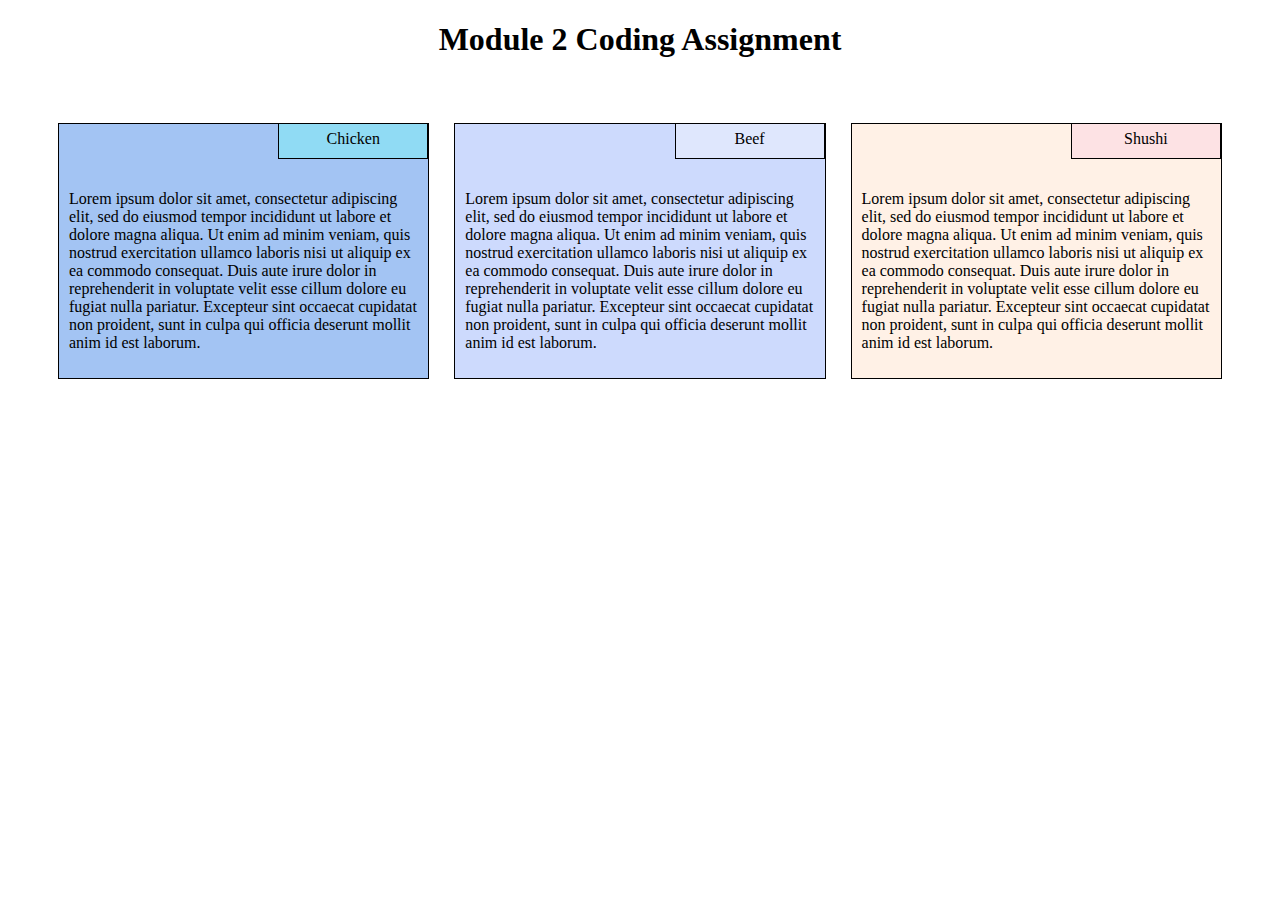
<file: module2-solution/index.html>
<!DOCTYPE html>
<html>
<head>
<meta charset="utf-8">
<meta name="viewport" content="width=device-width, initial-scale=1">
<link rel="stylesheet" href="style.css">
<title>Module 2 Coding Assignment</title>
</head>
<body>
<h1>Module 2 Coding Assignment</h1>

<div class="row">

  <div class="col-lg-4 col-md-6 col-ld-12">
    <div id="box1">
      <div id="content_item1">Chicken</div>
        <p>Lorem ipsum dolor sit amet, consectetur adipiscing elit, sed do eiusmod tempor incididunt ut labore et dolore magna aliqua. Ut enim ad minim veniam, quis nostrud exercitation ullamco laboris nisi ut aliquip ex ea commodo consequat. Duis aute irure dolor in reprehenderit in voluptate velit esse cillum dolore eu fugiat nulla pariatur. Excepteur sint occaecat cupidatat non proident, sunt in culpa qui officia deserunt mollit anim id est laborum. </p>
    </div>
  </div>
  
  <div class="col-lg-4 col-md-6 col-ld-12">
    <div id="box2">
      <div id="content_item2">Beef</div>
        <p>Lorem ipsum dolor sit amet, consectetur adipiscing elit, sed do eiusmod tempor incididunt ut labore et dolore magna aliqua. Ut enim ad minim veniam, quis nostrud exercitation ullamco laboris nisi ut aliquip ex ea commodo consequat. Duis aute irure dolor in reprehenderit in voluptate velit esse cillum dolore eu fugiat nulla pariatur. Excepteur sint occaecat cupidatat non proident, sunt in culpa qui officia deserunt mollit anim id est laborum.</p>
    </div>
  </div>

  <div class="col-lg-4 col-md-12 col-ld-12">
    <div id="box3">
      <div id="content_item3">Shushi</div>
        <p>Lorem ipsum dolor sit amet, consectetur adipiscing elit, sed do eiusmod tempor incididunt ut labore et dolore magna aliqua. Ut enim ad minim veniam, quis nostrud exercitation ullamco laboris nisi ut aliquip ex ea commodo consequat. Duis aute irure dolor in reprehenderit in voluptate velit esse cillum dolore eu fugiat nulla pariatur. Excepteur sint occaecat cupidatat non proident, sunt in culpa qui officia deserunt mollit anim id est laborum. </p>
    </div>
  </div>
  
</div>

</body>
</html>
</file>
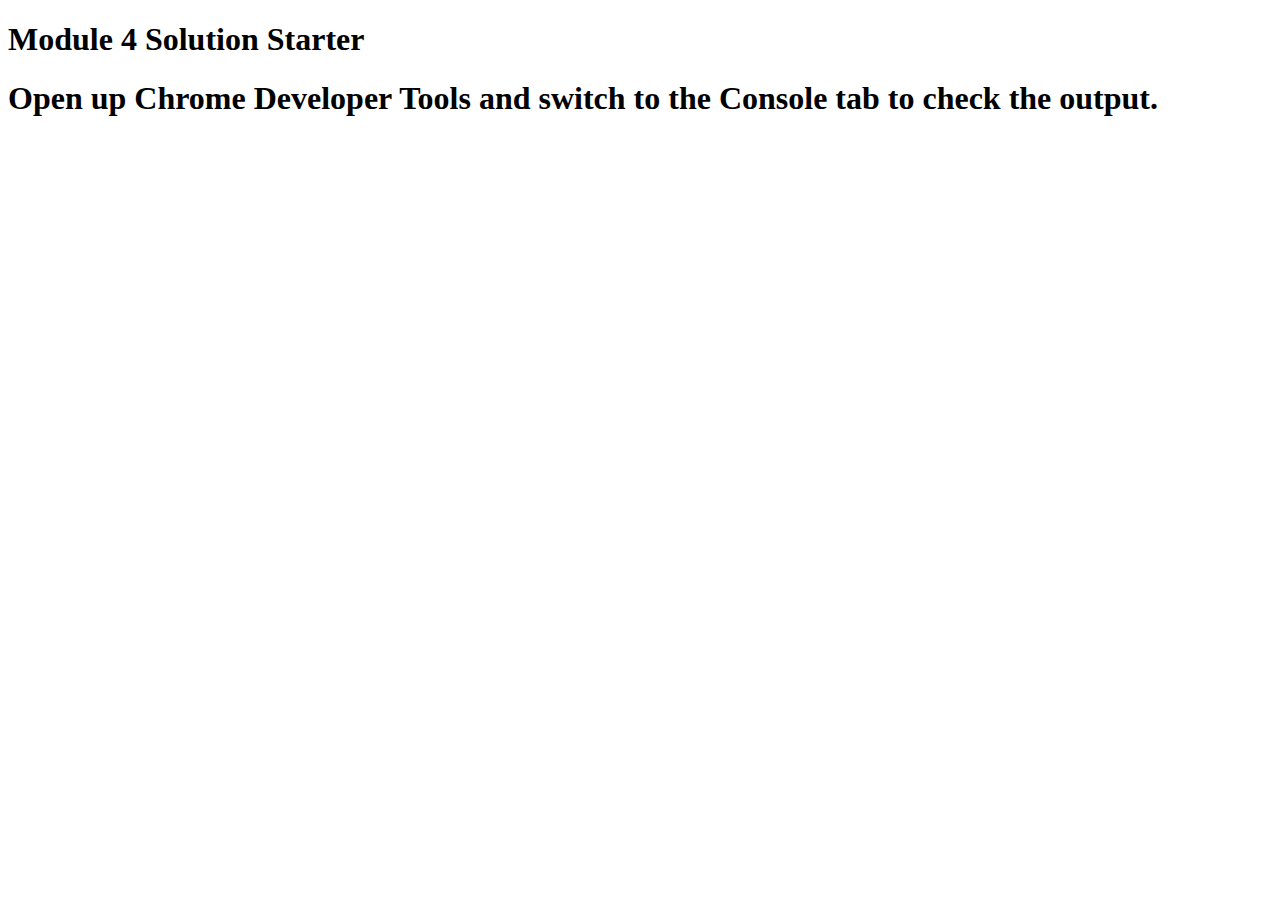
<file: module4-solution-easy/index.html>
<!DOCTYPE html>
<html>
<head>
  <meta charset="utf-8">
  <title>Module 4 Solution Starter</title>
  <script src="SpeakHello.js"></script>
  <script src="SpeakGoodBye.js"></script>
  <script src="script.js"></script>
</head>
<body>
  <h1>Module 4 Solution Starter</h1>
  <h1>Open up Chrome Developer Tools and switch to the Console tab to check the output.</h1>
</body>
</html>
</file>
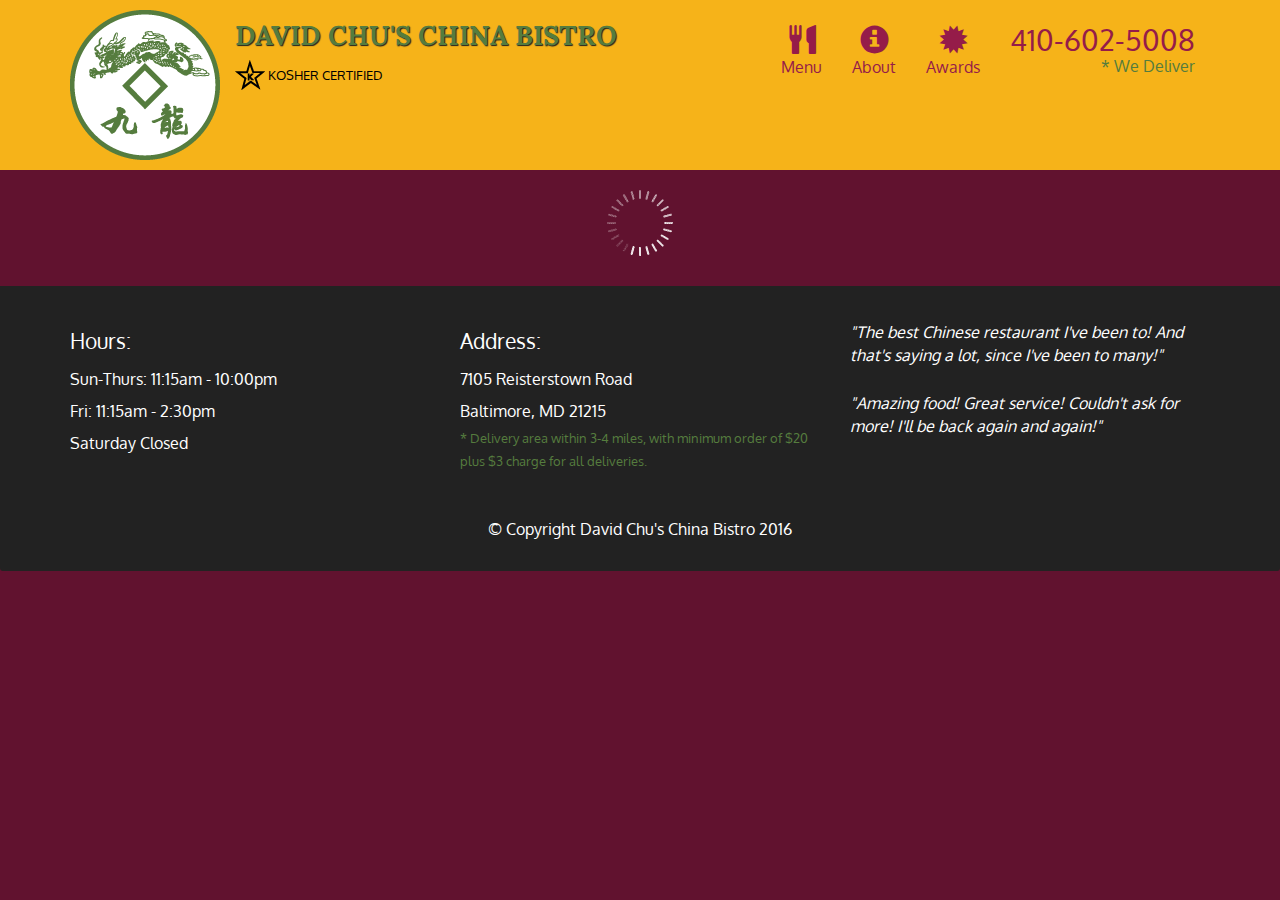
<file: module5-solution/index.html>
<!doctype html>
<html lang="en">
  <head>
    <meta charset="utf-8">
    <meta http-equiv="X-UA-Compatible" content="IE=edge">
    <meta name="viewport" content="width=device-width, initial-scale=1">
    <title>David Chu's China Bistro</title>
    <link rel="stylesheet" href="css/bootstrap.min.css">
    <link rel="stylesheet" href="css/styles.css">
    <link href='https://fonts.googleapis.com/css?family=Oxygen:400,300,700' rel='stylesheet' type='text/css'>
    <link href='https://fonts.googleapis.com/css?family=Lora' rel='stylesheet' type='text/css'>
  </head>
<body>
  <header>
    <nav id="header-nav" class="navbar navbar-default">
      <div class="container">
        <div class="navbar-header">
          <a href="index.html" class="pull-left visible-md visible-lg">
            <div id="logo-img" alt="Logo image"></div>
          </a>

          <div class="navbar-brand">
            <a href="index.html"><h1>David Chu's China Bistro</h1></a>
            <p>
              <img src="images/star-k-logo.png" alt="Kosher certification">
              <span>Kosher Certified</span>
            </p>
          </div>

          <button id="navbarToggle" type="button" class="navbar-toggle collapsed" data-toggle="collapse" data-target="#collapsable-nav" aria-expanded="false">
            <span class="sr-only">Toggle navigation</span>
            <span class="icon-bar"></span>
            <span class="icon-bar"></span>
            <span class="icon-bar"></span>
          </button>
        </div>
        
        <div id="collapsable-nav" class="collapse navbar-collapse">
           <ul id="nav-list" class="nav navbar-nav navbar-right">
            <li id="navHomeButton" class="visible-xs active">
              <a href="index.html">
                <span class="glyphicon glyphicon-home"></span> Home</a>
            </li>
            <li id="navMenuButton">
              <a href="#" onclick="$dc.loadMenuCategories();">
                <span class="glyphicon glyphicon-cutlery"></span><br class="hidden-xs"> Menu</a>
            </li>
            <li>
              <a href="#">
                <span class="glyphicon glyphicon-info-sign"></span><br class="hidden-xs"> About</a>
            </li>
            <li>
              <a href="#">
                <span class="glyphicon glyphicon-certificate"></span><br class="hidden-xs"> Awards</a>
            </li>
            <li id="phone" class="hidden-xs">
              <a href="tel:410-602-5008">
                <span>410-602-5008</span></a><div>* We Deliver</div>
            </li>
          </ul><!-- #nav-list -->
        </div><!-- .collapse .navbar-collapse -->
      </div><!-- .container -->
    </nav><!-- #header-nav -->
  </header>

  <div id="call-btn" class="visible-xs">
    <a class="btn" href="tel:410-602-5008">
    <span class="glyphicon glyphicon-earphone"></span>
    410-602-5008
    </a>
  </div>
  <div id="xs-deliver" class="text-center visible-xs">* We Deliver</div>

  <div id="main-content" class="container"></div>

  <footer class="panel-footer">
    <div class="container">
      <div class="row">
        <section id="hours" class="col-sm-4">
          <span>Hours:</span><br>
          Sun-Thurs: 11:15am - 10:00pm<br>
          Fri: 11:15am - 2:30pm<br>
          Saturday Closed
          <hr class="visible-xs">
        </section>
        <section id="address" class="col-sm-4">
          <span>Address:</span><br>
          7105 Reisterstown Road<br>
          Baltimore, MD 21215
          <p>* Delivery area within 3-4 miles, with minimum order of $20 plus $3 charge for all deliveries.</p>
          <hr class="visible-xs">
        </section>
        <section id="testimonials" class="col-sm-4">
          <p>"The best Chinese restaurant I've been to! And that's saying a lot, since I've been to many!"</p>
          <p>"Amazing food! Great service! Couldn't ask for more! I'll be back again and again!"</p>
        </section>
      </div>
      <div class="text-center">&copy; Copyright David Chu's China Bistro 2016</div>
    </div>
  </footer>

  <!-- jQuery (Bootstrap JS plugins depend on it) -->
  <script src="js/jquery-2.1.4.min.js"></script>
  <script src="js/bootstrap.min.js"></script>
  <script src="js/ajax-utils.js"></script>
  <script src="js/script.js"></script>
</body>
</html>
</file>
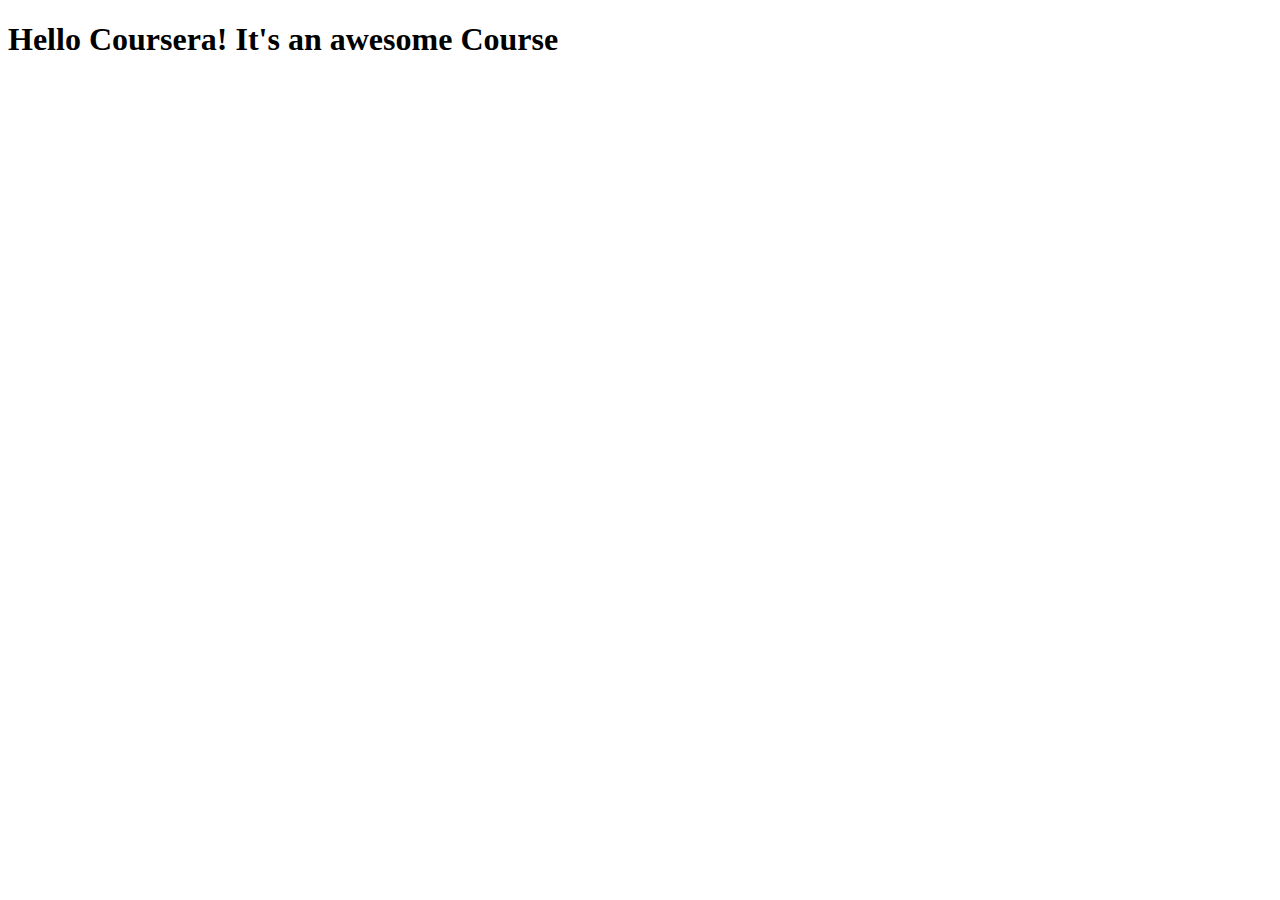
<file: site/index.html>
<!DOCTYPE html>
<html>
<head>
	<meta charset="utf-8">
	<meta name="viewport" content="width=device-width, initial-scale=1">
	<title>Hello Coursera!</title>
</head>
<body>
<h1>Hello Coursera! It's an awesome Course</h1>
</body>
</html>
</file>
<file: module2-solution/style.css>
/********** Base styles **********/
* {
  box-sizing: border-box;
}
h1 {
  margin-bottom: 15px;
  text-align: center;
}

#box1 {
  margin-top: 50px;
  padding: 10px;
  overflow: auto;
  background-color: #A3C4F3;
  border: 1px solid black;

}
#box2 {
  margin-top: 50px;
  padding: 10px;
  overflow: auto;
  background-color: #CDDAFD;
  border: 1px solid black;
}

#box3 {
  margin-top: 50px;
  padding: 10px;
  overflow: auto;
  background-color: #FFF1E6;
  border: 1px solid black;
}

#content_item1 {
  border: 1px solid black;
  padding: 10px;
  text-align: center;
}

#content_item2 {
  border: 1px solid black;
  padding: 10px;
  text-align: center;

}
#content_item3 {
  border: 1px solid black;
  padding: 10px;
  text-align: center;
}

/* Simple Responsive Framework. */
.row {
  width: 100%;
}

/********** Large devices only **********/
@media (min-width: 992px) {

  #box1 {
    margin-left: 50px; 
    margin-right: auto;
  }
  #box2 {
    margin-right: 25px;
    margin-left: 25px;
  }
  #box3 {
    margin-left: auto; 
    margin-right: 50px;
  }
  #content_item1 {
    background-color: #90DBF4;
    width: 150px;
    margin-left: auto; 
    margin-right: 0;
    position: relative;
    bottom: 15px;
    left: 10px;
  }
  #content_item2 {
    background-color: #DFE7FD;
    width: 150px;
    margin-left: auto; 
    margin-right: 0;
    position: relative;
    bottom: 15px;
    left: 10px;
  }
  #content_item3 {
    background-color: #FDE2E4;
    width: 150px;
    margin-left: auto; 
    margin-right: 0;
    position: relative;
    bottom: 15px;
    left: 10px;
  }

  .col-lg-1, .col-lg-2, .col-lg-3, .col-lg-4, .col-lg-5, .col-lg-6, .col-lg-7, .col-lg-8, .col-lg-9, .col-lg-10, .col-lg-11, .col-lg-12 {
    float: left;

  }
  .col-lg-1 {
    width: 8.33%;
  }
  .col-lg-2 {
    width: 16.66%;
  }
  .col-lg-3 {
    width: 25%;
  }
  .col-lg-4 {
    width: 33.33%;
  }
  .col-lg-5 {
    width: 41.66%;
  }
  .col-lg-6 {
    width: 50%;
  }
  .col-lg-7 {
    width: 58.33%;
  }
  .col-lg-8 {
    width: 66.66%;
  }
  .col-lg-9 {
    width: 74.99%;
  }
  .col-lg-10 {
    width: 83.33%;
  }
  .col-lg-11 {
    width: 91.66%;
  }
  .col-lg-12 {
    width: 100%;
  }
}

/********** Medium devices only **********/
@media (min-width: 768px ) and (max-width: 991px) {
  #content_item1 {
    background-color: #90DBF4;
    width: 200px;
    margin-left: auto; 
    margin-right: 0;
    position: relative;
    bottom: 15px;
    left: 10px;
  }
  #content_item2 {
    background-color: #DFE7FD;
    width: 200px;
    margin-left: auto; 
    margin-right: 0;
    position: relative;
    bottom: 15px;
    left: 10px;
  }
  #content_item3 {
    background-color: #FDE2E4;
    width: 200px;
    margin-left: auto; 
    margin-right: 0;
    position: relative;
    bottom: 15px;
    left: 10px;
  }

  #box1 {
    margin-left: 0px; 
    margin-right: 25px;
  }
  #box2 {
    margin-right: 0px;
    margin-left: 25px;
  }


  .col-md-1, .col-md-2, .col-md-3, .col-md-4, .col-md-5, .col-md-6, .col-md-7, .col-md-8, .col-md-9, .col-md-10, .col-md-11, .col-md-12 {
    float: left;
  }
  .col-md-1 {
    width: 8.33%;
  }
  .col-md-2 {
    width: 16.66%;
  }
  .col-md-3 {
    width: 25%;
  }
  .col-md-4 {
    width: 33.33%;
  }
  .col-md-5 {
    width: 41.66%;
  }
  .col-md-6 {
    width: 50%;
  }
  .col-md-7 {
    width: 58.33%;
  }
  .col-md-8 {
    width: 66.66%;
  }
  .col-md-9 {
    width: 74.99%;
  }
  .col-md-10 {
    width: 83.33%;
  }
  .col-md-11 {
    width: 91.66%;
  }
  .col-md-12 {
    width: 100%;
  }
}

/********** Small devices only **********/
@media (max-width: 767px ) {
  #content_item1 {
    background-color: #90DBF4;
    width: 250px;
    margin-left: auto; 
    margin-right: 0;
    position: relative;
    bottom: 15px;
    left: 10px;
  }
  #content_item2 {
    background-color: #DFE7FD;
    width: 250px;
    margin-left: auto; 
    margin-right: 0;
    position: relative;
    bottom: 15px;
    left: 10px;
  }
  #content_item3 {
    background-color: #FDE2E4;
    width: 250px;
    margin-left: auto; 
    margin-right: 0;
    position: relative;
    bottom: 15px;
    left: 10px;
  }
  .col-ld-1, .col-ld-2, .col-ld-3, .col-md-4, .col-ld-5, .col-ld-6, .col-ld-7, .col-ld-8, .col-ld-9, .col-ld-10, .col-ld-11, .col-ld-12 {
    float: left;
  }
  .col-ld-1 {
    width: 8.33%;
  }
  .col-ld-2 {
    width: 16.66%;
  }
  .col-ld-3 {
    width: 25%;
  }
  .col-ld-4 {
    width: 33.33%;
  }
  .col-ld-5 {
    width: 41.66%;
  }
  .col-ld-6 {
    width: 50%;
  }
  .col-ld-7 {
    width: 58.33%;
  }
  .col-ld-8 {
    width: 66.66%;
  }
  .col-ld-9 {
    width: 74.99%;
  }
  .col-ld-10 {
    width: 83.33%;
  }
  .col-ld-11 {
    width: 91.66%;
  }
  .col-ld-12 {
    width: 100%;
  }
}
</file>
<file: module5-solution/css/styles.css>
body {
  font-size: 16px;
  color: #fff;
  background-color: #61122f;
  font-family: 'Oxygen', sans-serif;
}

/** HEADER **/
#header-nav {
  background-color: #f6b319;
  border-radius: 0;
  border: 0;
}

#logo-img {
  background: url('../images/restaurant-logo_large.png') no-repeat;
  width: 150px;
  height: 150px;
  margin: 10px 15px 10px 0;
}

.navbar-brand {
  padding-top: 25px;
}
.navbar-brand h1 { /* Restaurant name */
  font-family: 'Lora', serif;
  color: #557c3e;
  font-size: 1.5em;
  text-transform: uppercase;
  font-weight: bold;
  text-shadow: 1px 1px 1px #222;
  margin-top: 0;
  margin-bottom: 0;
  line-height: .75;
}
.navbar-brand a:hover, .navbar-brand a:focus {
  text-decoration: none;
}
.navbar-brand p { /* Kosher cert */
  color: #000;
  text-transform: uppercase;
  font-size: .7em;
  margin-top: 15px;
}
.navbar-brand p span { /* Star-K */
  vertical-align: middle;
}

#nav-list {
  margin-top: 10px;
}
#nav-list a {
  color: #951C49;
  text-align: center;
}
#nav-list a:hover {
  background: #E7E7E7;
}
#nav-list a span {
  font-size: 1.8em;
}

#phone {
  margin-top: 5px;
}
#phone a { /* Phone number */
  text-align: right;
  padding-bottom: 0;
}
#phone div { /* We Deliver */
  color: #557c3e;
  text-align: right;
  padding-right: 15px;
}

.navbar-header button.navbar-toggle, .navbar-header .icon-bar {
  border: 1px solid #61122f;
}
.navbar-header button.navbar-toggle {
  clear: both;
  margin-top: -30px;
}
/* END HEADER */

/* FOOTER */
.panel-footer {
  margin-top: 30px;
  padding-top: 35px;
  padding-bottom: 30px;
  background-color: #222;
  border-top: 0;
}
.panel-footer div.row {
  margin-bottom: 35px;
}
#hours, #address {
  line-height: 2;
}
#hours > span, #address > span {
  font-size: 1.3em;
}
#address p {
  color: #557c3e;
  font-size: .8em;
  line-height: 1.8;
}
#testimonials {
  font-style: italic;
}
#testimonials p:nth-child(2) {
  margin-top: 25px;
}
/* END FOOTER */



/* HOME PAGE */
.container .jumbotron {
  box-shadow: 0 0 50px #3F0C1F;
  border: 2px solid #3F0C1F;
}

#menu-tile, #specials-tile, #map-tile {
  height: 250px;
  width: 100%;
  margin-bottom: 15px;
  position: relative;
  border: 2px solid #3F0C1F;
  overflow: hidden;
}
#menu-tile:hover, #specials-tile:hover, #map-tile:hover {
  box-shadow: 0 1px 5px 1px #cccccc;
}
#menu-tile {
  background: url('../images/menu-tile.jpg') no-repeat;
  background-position: center;
}
#specials-tile {
  background: url('../images/specials-tile.jpg') no-repeat;
  background-position: center;
}
#menu-tile span, #specials-tile span, #map-tile span {
  position: absolute;
  bottom: 0;
  right: 0;
  width: 100%;
  text-align: center;
  font-size: 1.6em;
  text-transform: uppercase;
  background-color: #000;
  color: #fff;
  opacity: .8;
}
/* END HOME PAGE */

/* MENU CATEGORIES PAGE */
.category-tile { 
  position: relative;
  border: 2px solid #3F0C1F;
  overflow: hidden;
  width: 200px;
  height: 200px;
  margin: 0 auto 15px;
}
.category-tile span {
  position: absolute;
  bottom: 0;
  right: 0;
  width: 100%;
  text-align: center;
  font-size: 1.2em;
  text-transform: uppercase;
  background-color: #000;
  color: #fff;
  opacity: .8;
}
.category-tile:hover {
  box-shadow: 0 1px 5px 1px #cccccc;
}

#menu-categories-title + div {
  margin-bottom: 50px;
}
/* END MENU CATEGORIES PAGE */

/* SINGLE CATEGORY PAGE */
.menu-item-tile {
  margin-bottom: 25px;
}
.menu-item-tile hr {
  width: 80%;
}
.menu-item-tile .menu-item-price {
  font-size: 1.1em;
  text-align: right;
  margin-top: -15px;
  margin-right: -15px;
}
.menu-item-tile .menu-item-price span {
  font-size: .6em;
}
.menu-item-photo {
  position: relative;
  border: 2px solid #3F0C1F; 
  overflow: hidden;
  padding: 0;
  margin-right: -15px;
  margin-left: auto;
  margin-bottom: 20px;
  max-width: 250px;
}
.menu-item-photo div {
  position: absolute;
  bottom: 0;
  right: 0;
  width: 80px;
  background-color: #557c3e;
  text-align: center;
}
.menu-item-description {
  padding-right: 30px;
}
h3.menu-item-title {
  margin: 0 0 10px;
}
.menu-item-details {
  font-size: .9em;
  font-style: italic;
}
/* END SINGLE CATEGORY PAGE */


/********** Large devices only **********/
@media (min-width: 1200px) {
  .container .jumbotron {
    background: url('../images/jumbotron_1200.jpg') no-repeat;
    height: 675px;
  }
}

/********** Medium devices only **********/
@media (min-width: 992px) and (max-width: 1199px) {
  /* Header */
  #logo-img {
    background: url('../images/restaurant-logo_medium.png') no-repeat;
    width: 100px;
    height: 100px;
    margin: 5px 5px 5px 0;
  }
  /* End Header */

  /* Home Page */
  .container .jumbotron {
    background: url('../images/jumbotron_992.jpg') no-repeat;
    height: 558px;
  }
  /* End Home Page */
}

/********** Small devices only **********/
@media (min-width: 768px) and (max-width: 991px) {
  /* Home Page */
  .container .jumbotron {
    background: url('../images/jumbotron_768.jpg') no-repeat;
    height: 432px;
  }
  /* End Home Page */
}

/********** Extra small devices only **********/
@media (max-width: 767px) {
  /* Header */
  .navbar-brand {
    padding-top: 10px;
    height: 80px;
  }
  .navbar-brand h1 { /* Restaurant name */
    padding-top: 10px;
    font-size: 5vw; /* 1vw = 1% of viewport width */
  }
  .navbar-brand p { /* Kosher cert */
    font-size: .6em;
    margin-top: 12px;
  }
  .navbar-brand p img { /* Star-K */
    height: 20px;
  }

  #collapsable-nav a { /* Collapsed nav menu text */
    font-size: 1.2em;
  }
  #collapsable-nav a span { /* Collapsed nav menu glyph */
    font-size: 1em;
    margin-right: 5px;
  }

  #call-btn > a {
    font-size: 1.5em;
    display: block;
    margin: 0 20px;
    padding: 10px;
    border: 2px solid #fff;
    background-color: #f6b319;
    color: #951c49;
  }
  #xs-deliver {
    margin-top: 5px;
    font-size: .7em;
    letter-spacing: .1em;
    text-transform: uppercase;
  }
  /* End Header */

  /* Footer */
  .panel-footer section {
    margin-bottom: 30px;
    text-align: center;
  }
  .panel-footer section:nth-child(3) {
    margin-bottom: 0; /* margin already exists on the whole row */
  }
  .panel-footer section hr {
    width: 50%;
  }
  /* End Footer */

  /* Home Page */
  .container .jumbotron {
    margin-top: 30px;
    padding: 0;
  }
  #menu-tile, #specials-tile {
    width: 360px;
    margin: 0 auto 15px;
  }

  .menu-item-photo {
    margin-right: auto;
  }
  .menu-item-tile .menu-item-price {
    text-align: center;
  }
  .menu-item-description {
    text-align: center;;
  }
}


/********** Super extra small devices Only :-) (e.g., iPhone 4) **********/
@media (max-width: 479px) {
  /* Header */
  .navbar-brand h1 { /* Restaurant name */
    padding-top: 5px;
    font-size: 6vw;
  }
  /* End Header */
  
  /* Home page */
  #menu-tile, #specials-tile {
    width: 280px;
    margin: 0 auto 15px;
  }

  .col-xxs-12 {
    position: relative;
    min-height: 1px;
    padding-right: 15px;
    padding-left: 15px;
    float: left;
    width: 100%;
  }
}
</file>
